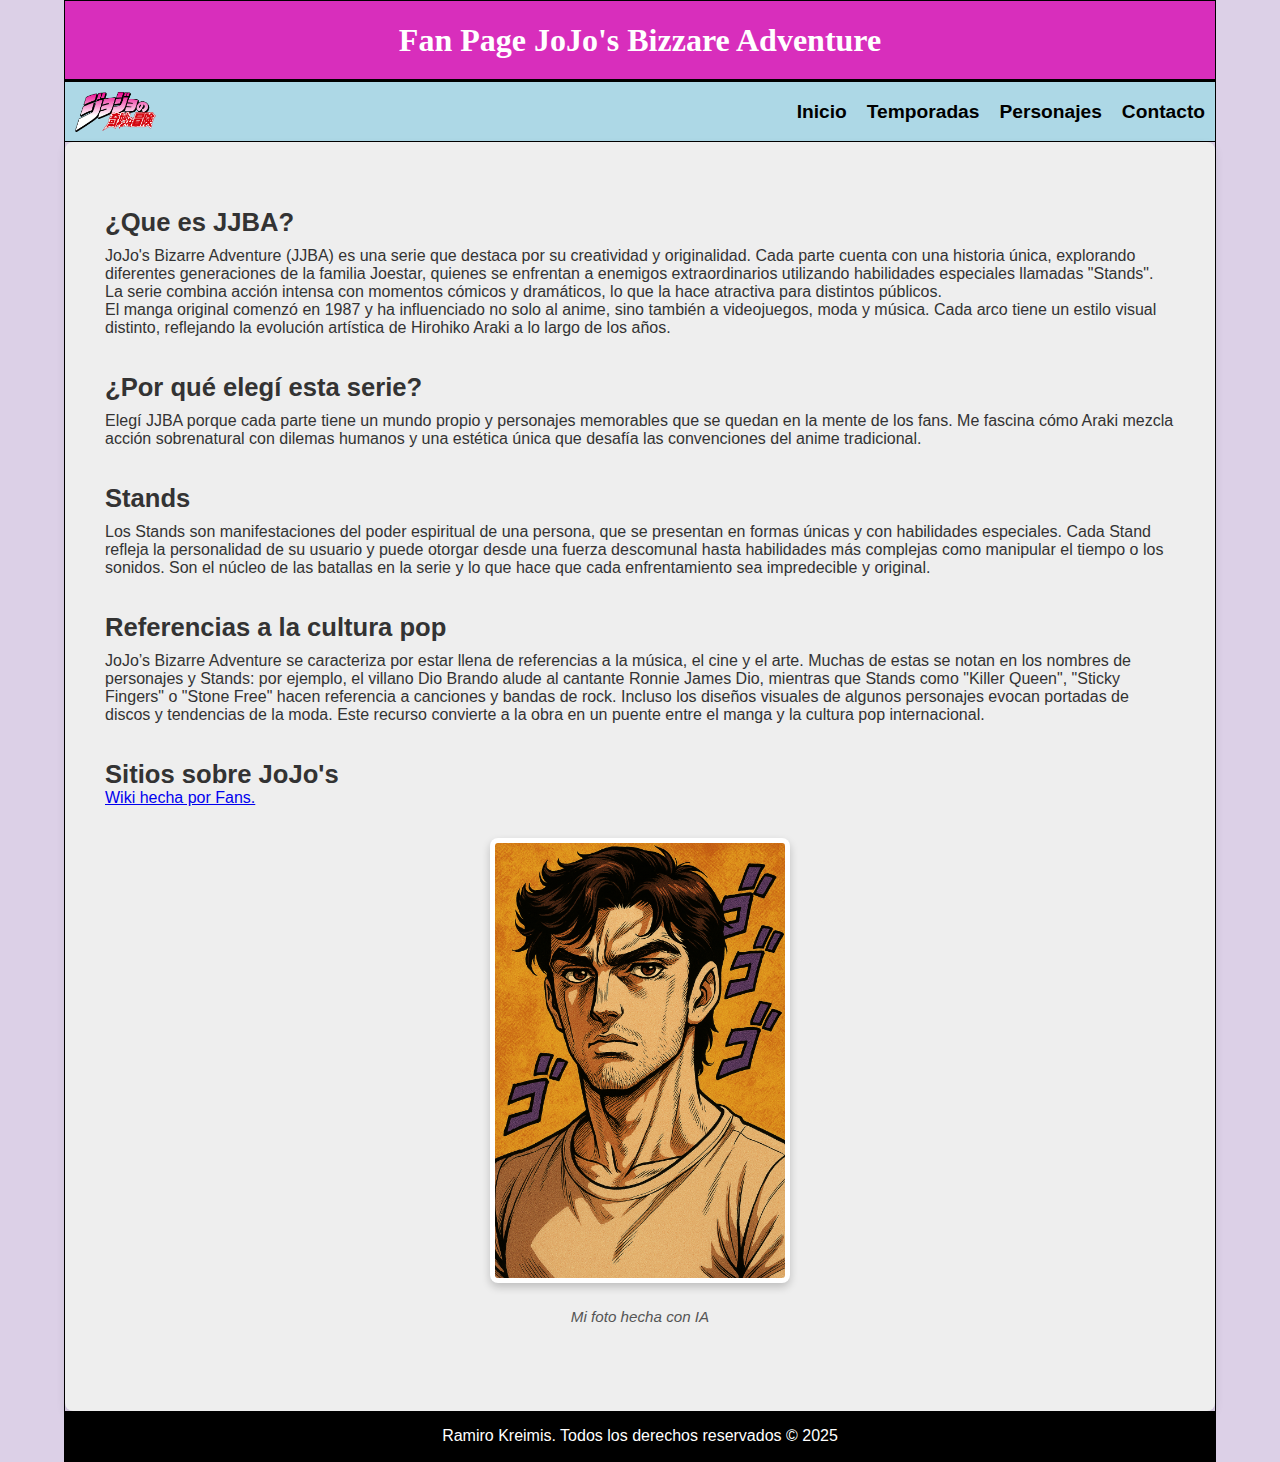
<file: index.html>
<!DOCTYPE html>
<html lang="es">
    <head>
        <meta charset="utf-8">
        <meta name="viewport" content="width=device-width, initial-scale=1.0">
        <title>JJBA Fan Page</title>
        <link rel="icon" href="img/JOJO_Icon.jpg" type="image/x-icon">
        <link rel="stylesheet" href="css/styles.css">
    </head>
    <body>
        <div id="container">
            <header>
                <h1>Fan Page JoJo's Bizzare Adventure</h1>
            </header>

            <nav>
                <img src="img/LogoJoJos.jpg" alt="Logotipo JJBA" id="logo">
                <ul>
                    <li><a href="index.html">Inicio</a></li>
                    <li><a href="temporadas.html">Temporadas</a></li>
                    <li><a href="personajes.html">Personajes</a></li>
                    <li><a href="contacto.html">Contacto</a></li>
                </ul>
            </nav>

            <section class="content">
                <article class="article">
                    <h2>¿Que es JJBA?</h2>
                    <p>
                        JoJo's Bizarre Adventure (JJBA) es una serie que destaca por su creatividad y originalidad. Cada parte cuenta con una historia única, explorando diferentes generaciones de la familia Joestar, quienes se enfrentan a enemigos extraordinarios utilizando habilidades especiales llamadas "Stands". La serie combina acción intensa con momentos cómicos y dramáticos, lo que la hace atractiva para distintos públicos. <br>
                        El manga original comenzó en 1987 y ha influenciado no solo al anime, sino también a videojuegos, moda y música. Cada arco tiene un estilo visual distinto, reflejando la evolución artística de Hirohiko Araki a lo largo de los años.
                    </p>
                </article>

                <article class="article">
                    <h2>¿Por qué elegí esta serie?</h2>
                    <p>
                        Elegí JJBA porque cada parte tiene un mundo propio y personajes memorables que se quedan en la mente de los fans. Me fascina cómo Araki mezcla acción sobrenatural con dilemas humanos y una estética única que desafía las convenciones del anime tradicional.
                    </p>
                </article>

                <article class="article">
                    <h2>Stands</h2>
                    <p>
                        Los Stands son manifestaciones del poder espiritual de una persona, que se presentan en formas únicas y con habilidades especiales. Cada Stand refleja la personalidad de su usuario y puede otorgar desde una fuerza descomunal hasta habilidades más complejas como manipular el tiempo o los sonidos. Son el núcleo de las batallas en la serie y lo que hace que cada enfrentamiento sea impredecible y original.
                    </p>
                </article>

                <article class="article">
                    <h2>Referencias a la cultura pop</h2>
                    <p>
                        JoJo’s Bizarre Adventure se caracteriza por estar llena de referencias a la música, el cine y el arte. Muchas de estas se notan en los nombres de personajes y Stands: por ejemplo, el villano Dio Brando alude al cantante Ronnie James Dio, mientras que Stands como "Killer Queen", "Sticky Fingers" o "Stone Free" hacen referencia a canciones y bandas de rock. Incluso los diseños visuales de algunos personajes evocan portadas de discos y tendencias de la moda. Este recurso convierte a la obra en un puente entre el manga y la cultura pop internacional.
                    </p>
                </article>

                <article class="article">
                    <h2>Sitios sobre JoJo's</h2>
                    <ul>
                        <a href="https://jojowiki.com/" target="_blank">Wiki hecha por Fans.</a>
                    </ul>
                </article>

                <article class="article">
                    <figure>
                        <img src="img/MiFotoIA.png" alt="Foto del alumno hecha con IA"">
                        <figcaption>Mi foto hecha con IA</figcaption>
                    </figure>
                </article>
            </section>

            <footer>
                Ramiro Kreimis. Todos los derechos reservados &copy; 2025
            </footer>
        </div>
    </body>
</html>
</file>
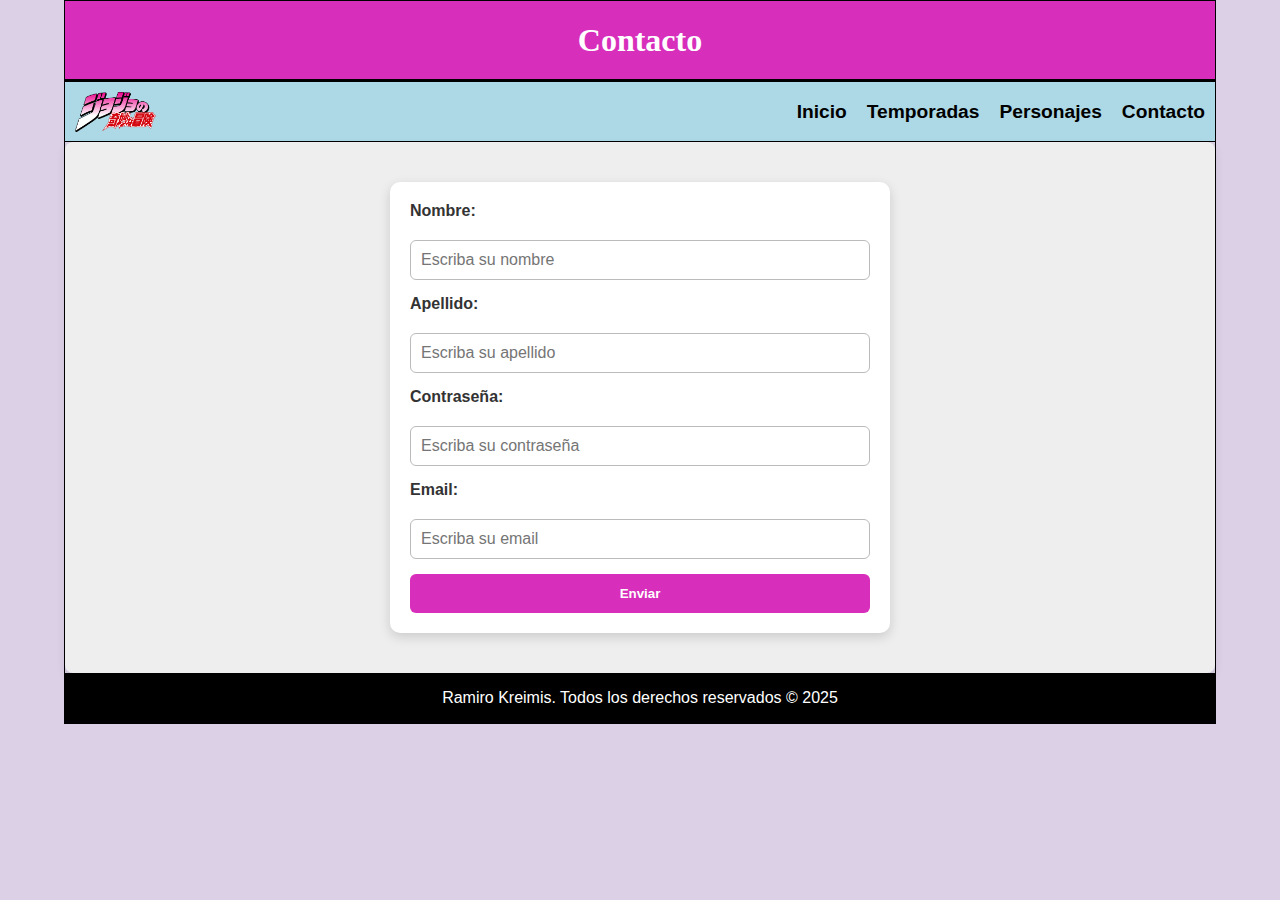
<file: contacto.html>
<!DOCTYPE html>
<html lang="es">
    <head>
        <meta charset="utf-8">
        <title>JJBA Fan Page</title>
        <link rel="icon" href="img/JOJO_Icon.jpg" type="image/x-icon">
        <link rel="stylesheet" href="css/styles.css">
    </head>
    <body>
        <div id="container">
            <header>
                <h1>Contacto</h1>
            </header>

            <nav>
                <img src="img/LogoJoJos.jpg" alt="Logotipo JJBA" id="logo">
                <ul>
                    <li><a href="index.html">Inicio</a></li>
                    <li><a href="temporadas.html">Temporadas</a></li>
                    <li><a href="personajes.html">Personajes</a></li>
                    <li><a href="contacto.html">Contacto</a></li>
                </ul>
            </nav>

            <section class="content">
                <form action="">
                    <label for="nombre">Nombre:</label>
                    <input type="text" id="nombre" name="nombre" required placeholder="Escriba su nombre">

                    <label for="apellido">Apellido:</label>
                    <input type="text" id="apellido" name="apellido" required placeholder="Escriba su apellido">

                    <label for="pass">Contraseña:</label>
                    <input type="password" id="pass" name="pass" required placeholder="Escriba su contraseña">

                    <label for="email">Email:</label>
                    <input type="email" id="email" name="email" required placeholder="Escriba su email">

                    <input type="submit" value="Enviar">
                </form>
            </section>

            <footer>
                Ramiro Kreimis. Todos los derechos reservados &copy; 2025
            </footer>
        </div>
    </body>
</html>
</file>
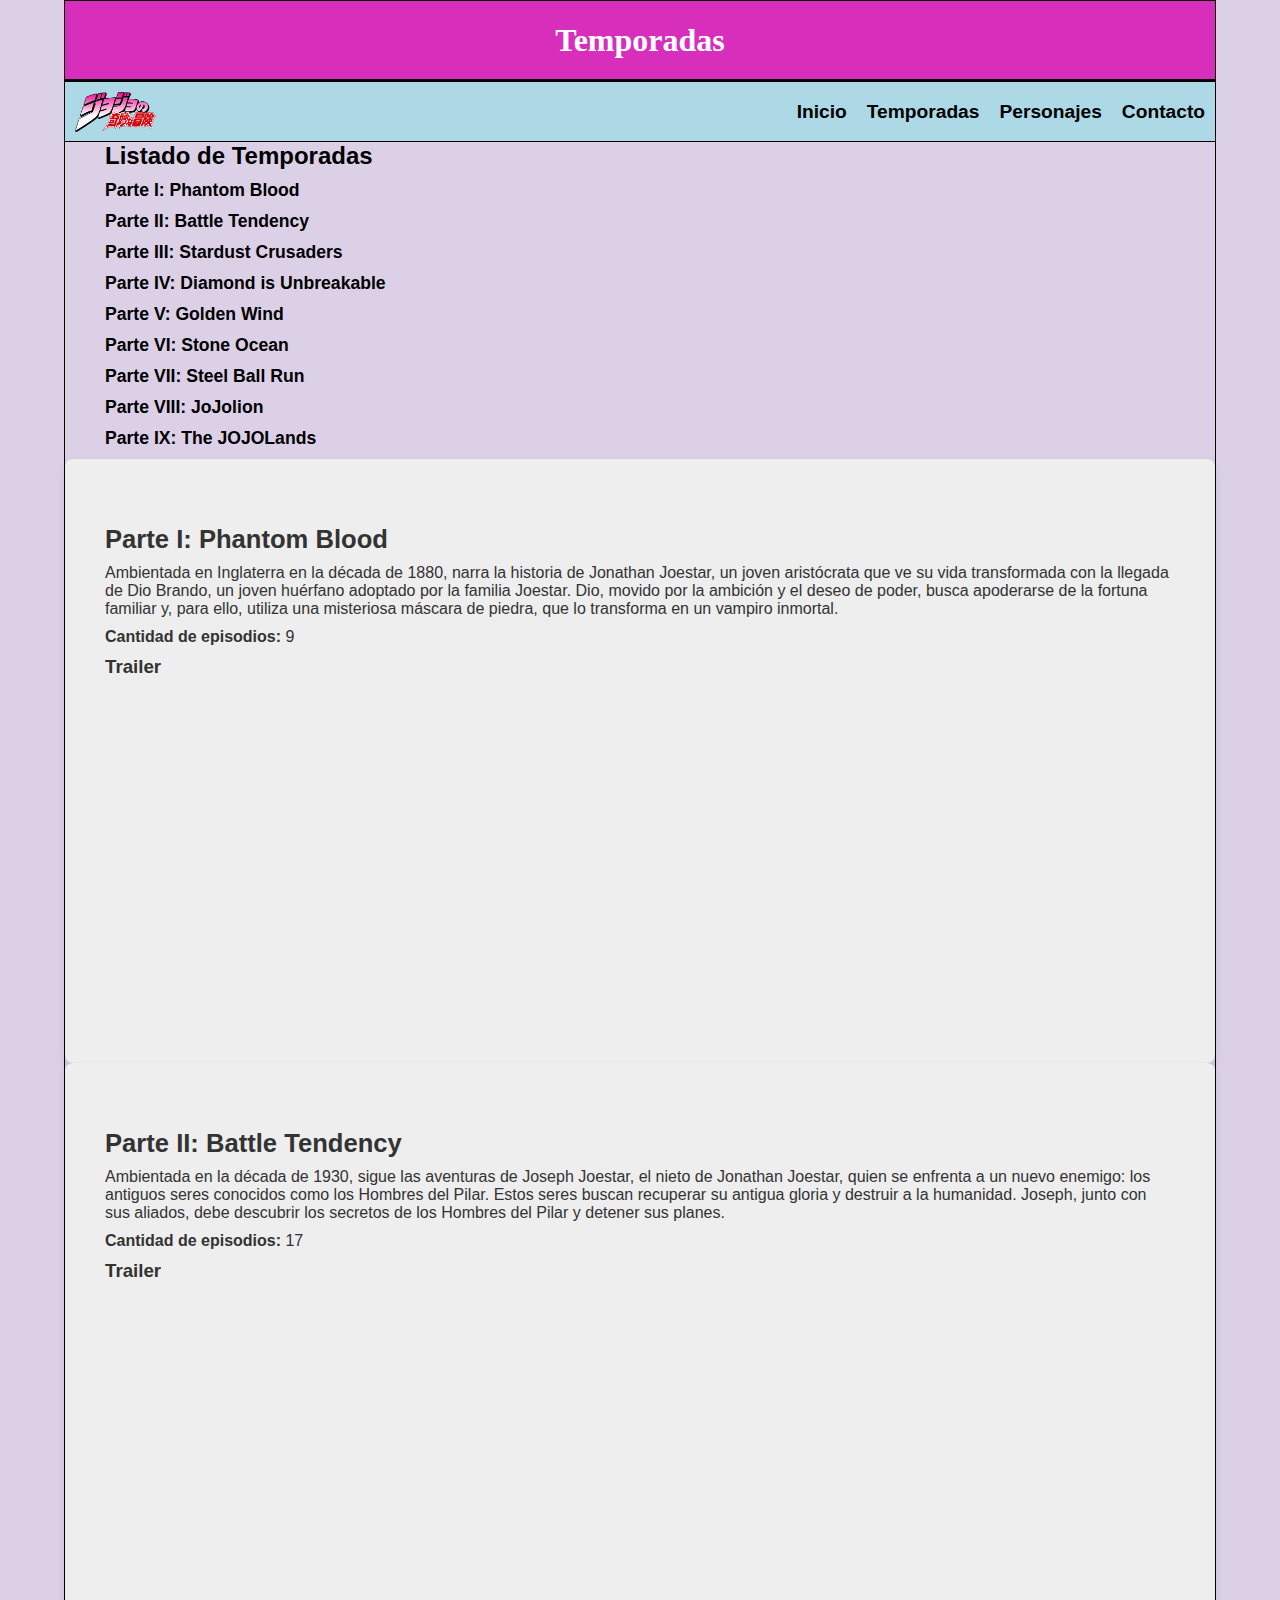
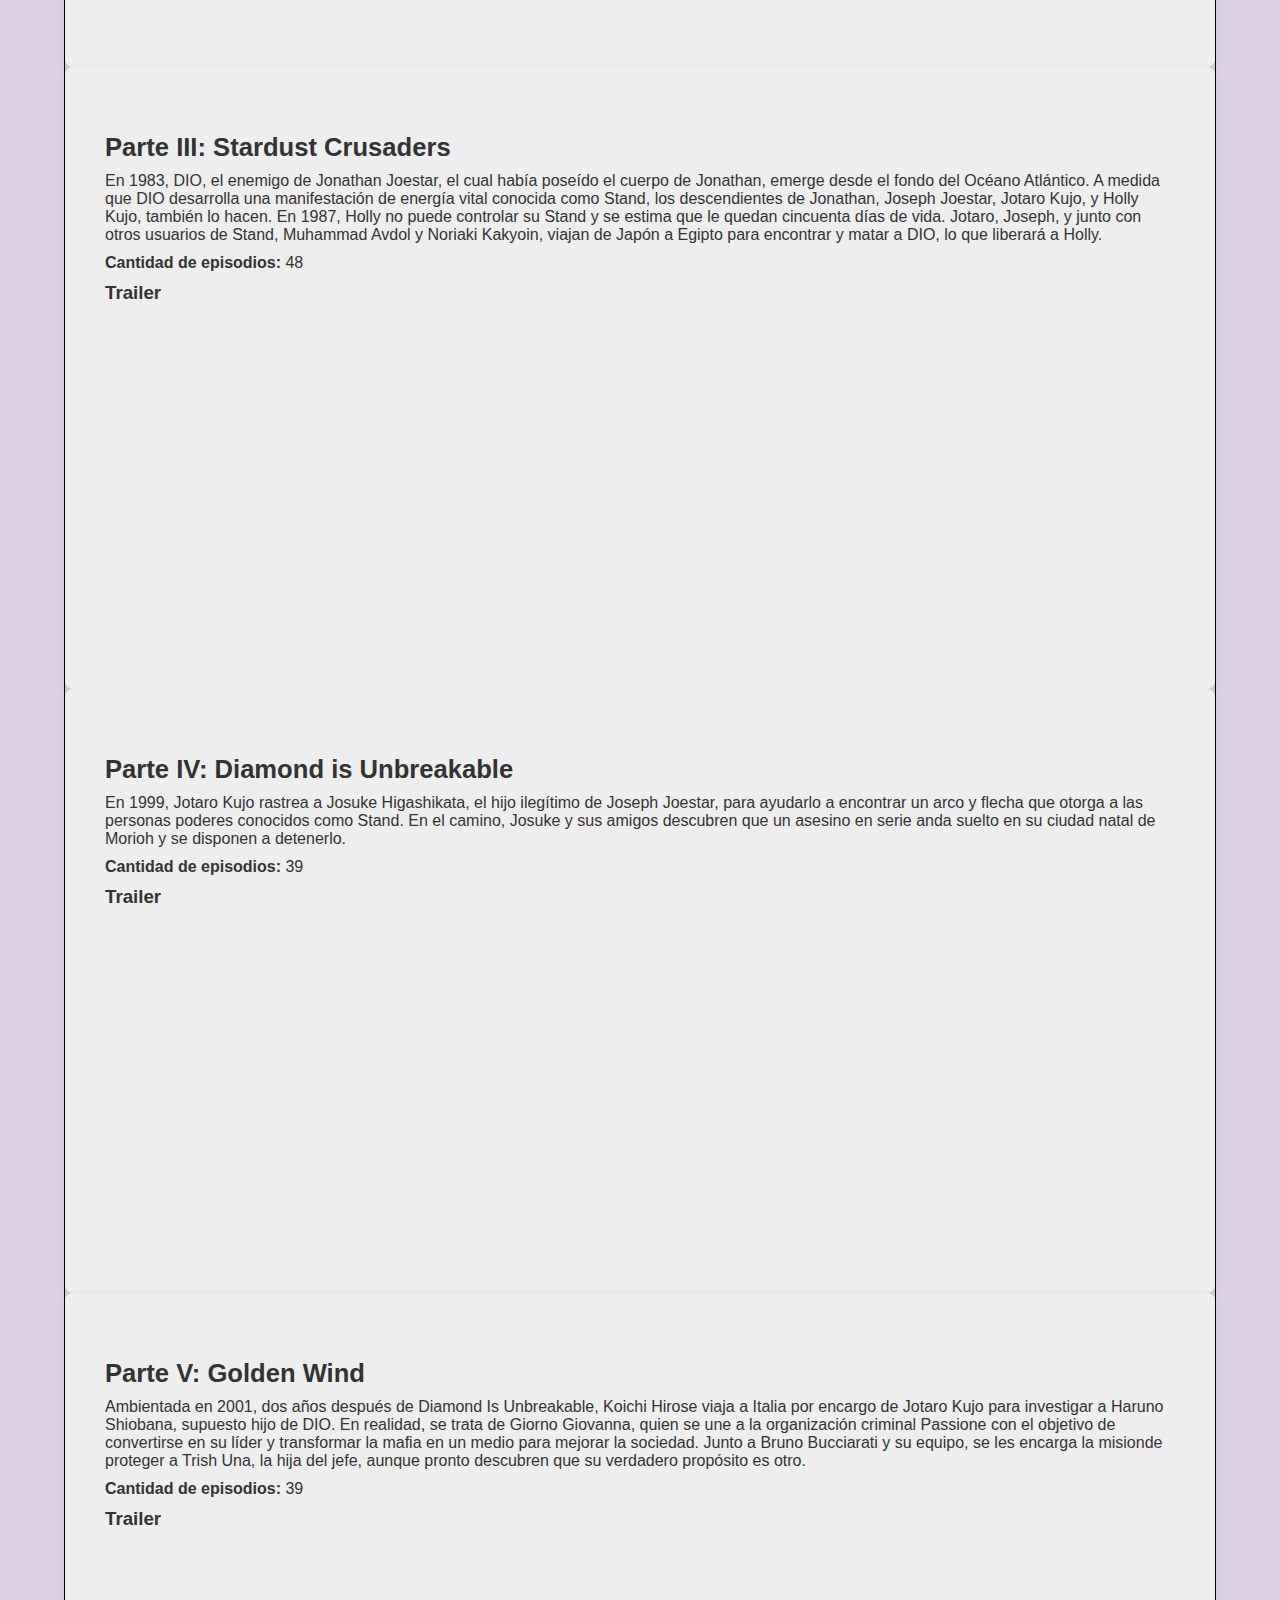
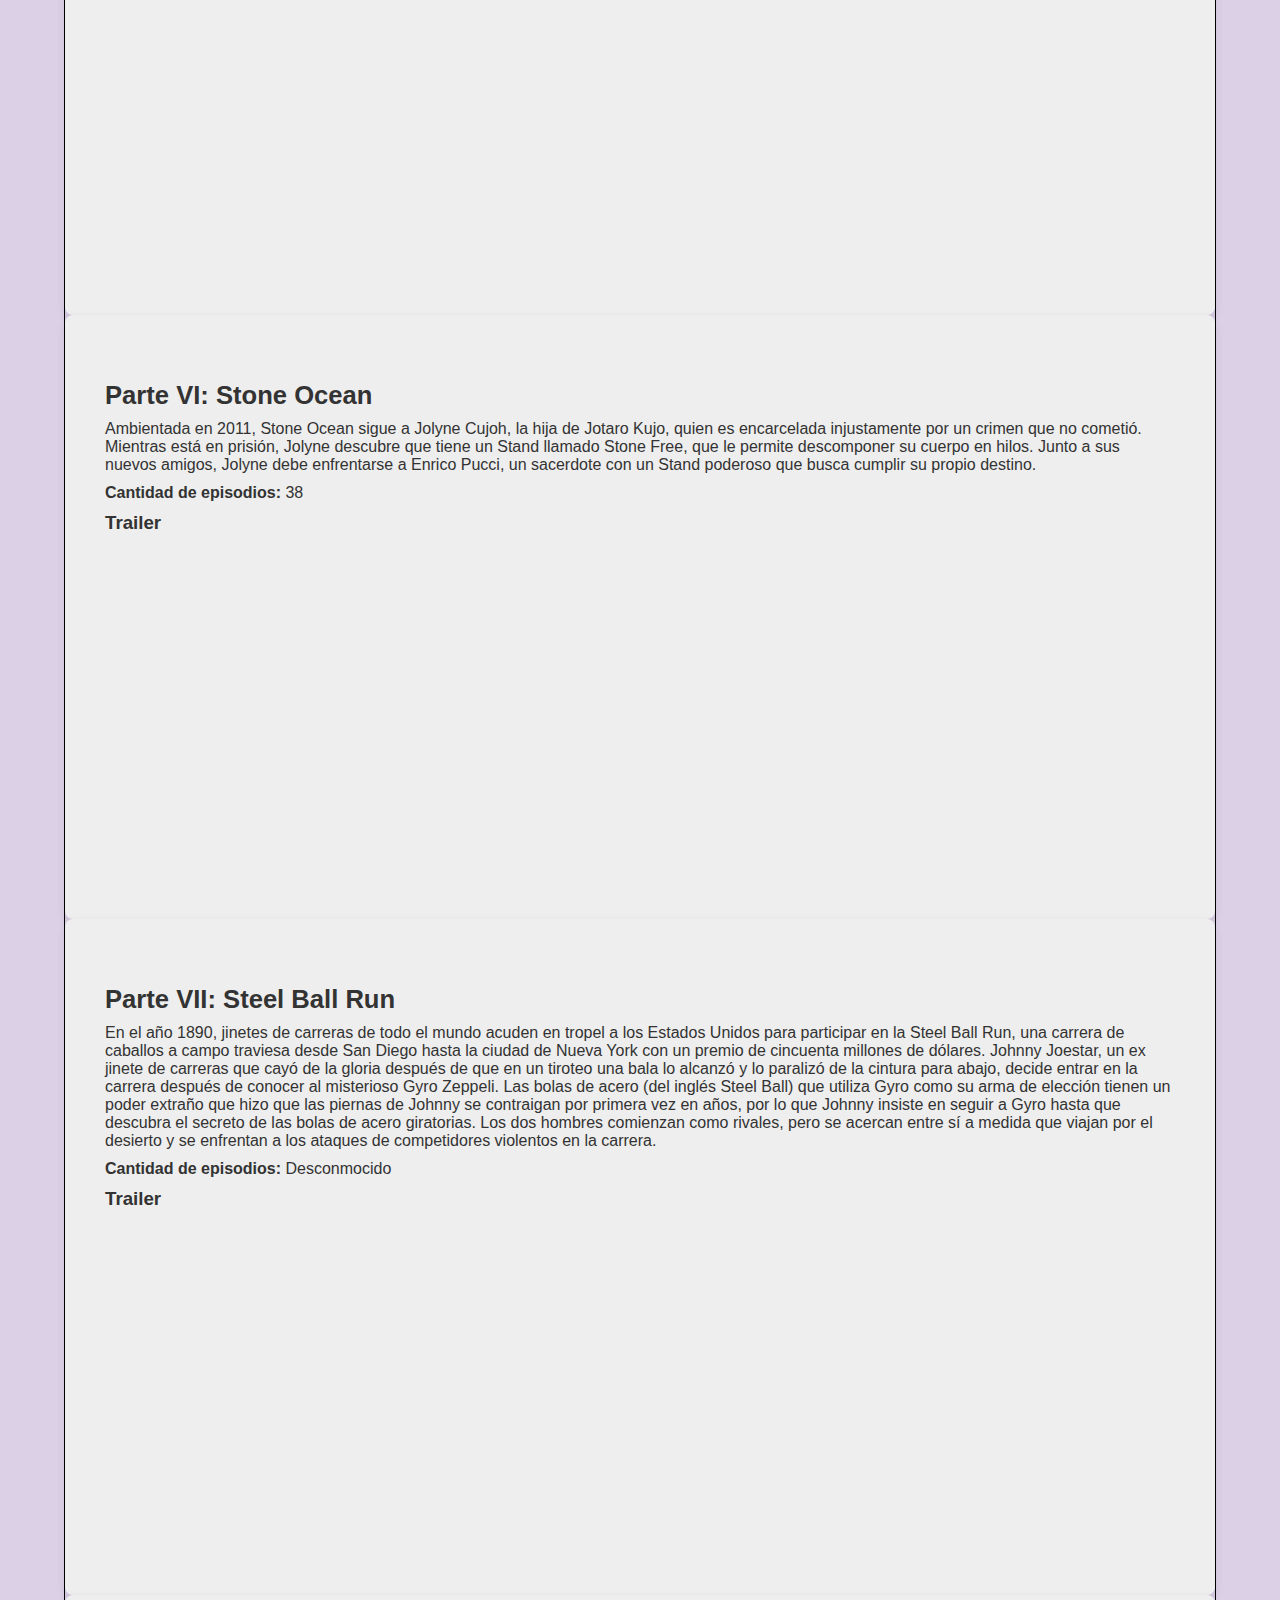
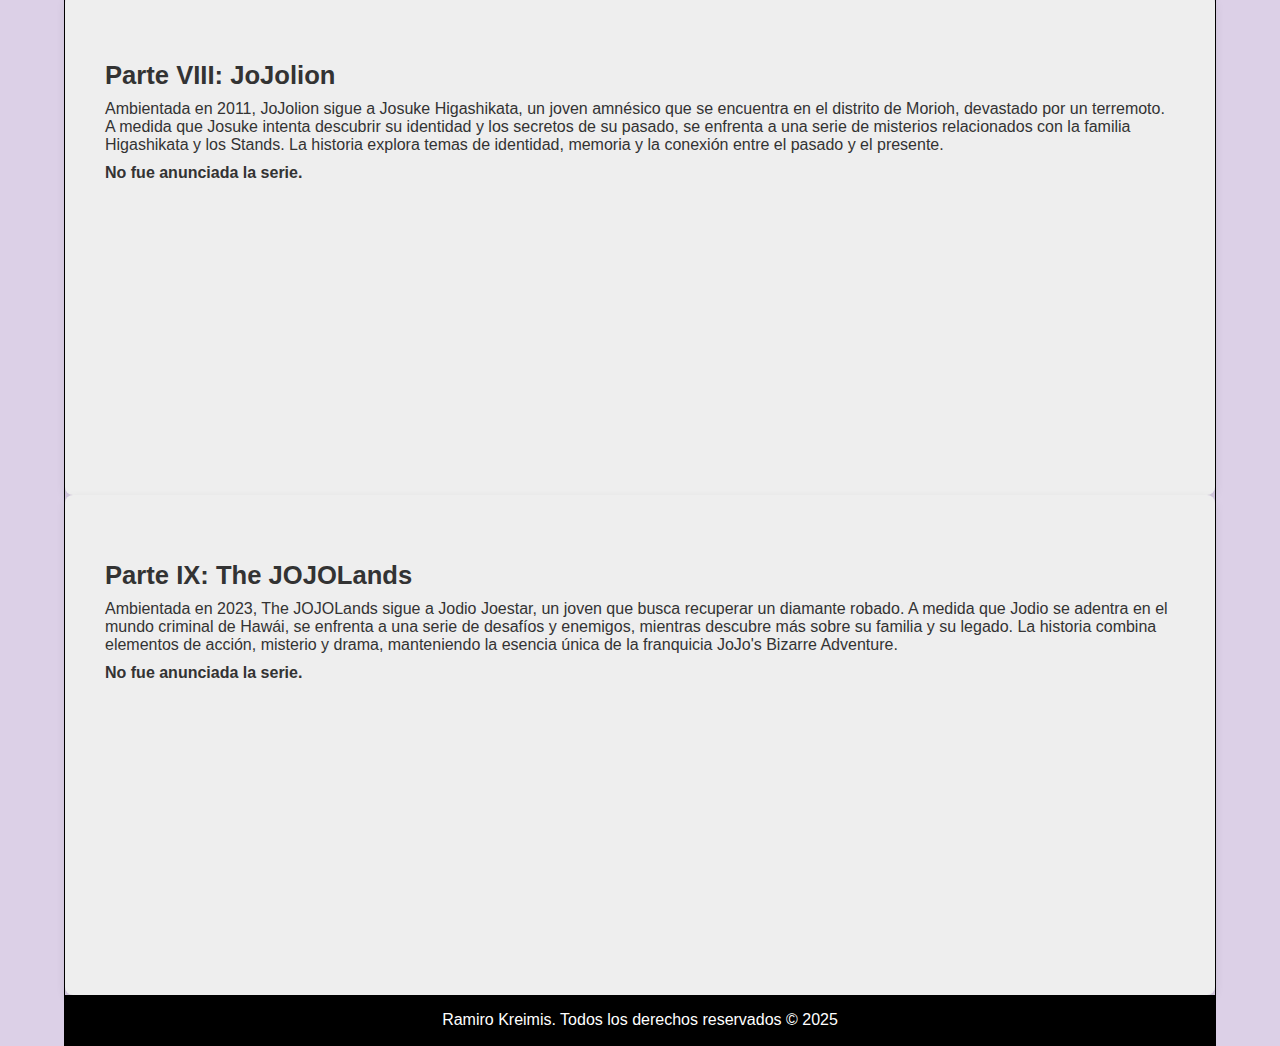
<file: temporadas.html>
<!DOCTYPE html>
<html lang="es">
    <head>
        <meta charset="utf-8">
        <title>JJBA Fan Page</title>
        <link rel="icon" href="img/JOJO_Icon.jpg" type="image/x-icon">
        <link rel="stylesheet" href="css/styles.css">
    </head>
    <body>
        <div id="container">
            <header>
                <h1>Temporadas</h1>
            </header>

            <nav>
                <img src="img/LogoJoJos.jpg" alt="Logotipo JJBA" id="logo">
                <ul>
                    <li><a href="index.html">Inicio</a></li>
                    <li><a href="temporadas.html">Temporadas</a></li>
                    <li><a href="personajes.html">Personajes</a></li>
                    <li><a href="contacto.html">Contacto</a></li>
                </ul>
            </nav>

            <aside>
                <h2>Listado de Temporadas</h2>
                <ol>
                    <li><a href="#part1">Parte I: Phantom Blood</a></li>
                    <li><a href="#part2">Parte II: Battle Tendency</a></li>
                    <li><a href="#part3">Parte III: Stardust Crusaders</a></li>
                    <li><a href="#part4">Parte IV: Diamond is Unbreakable</a></li>
                    <li><a href="#part5">Parte V: Golden Wind</a></li>
                    <li><a href="#part6">Parte VI: Stone Ocean</a></li>
                    <li><a href="#part7">Parte VII: Steel Ball Run</a></li>
                    <li><a href="#part8">Parte VIII: JoJolion</a></li>
                    <li><a href="#part9">Parte IX: The JOJOLands</a></li>
                </ol>
            </aside>

            <section class="content">
                <article class="article">
                    <h2 id="part1">Parte I: Phantom Blood</h2>
                    <p>
                        Ambientada en Inglaterra en la década de 1880, narra la historia de Jonathan Joestar, un joven aristócrata que ve su vida transformada con la llegada de Dio Brando, 
                        un joven huérfano adoptado por la familia Joestar. Dio, movido por la ambición y el deseo de poder, busca apoderarse de la fortuna familiar y, para ello, 
                        utiliza una misteriosa máscara de piedra, que lo transforma en un vampiro inmortal.
                    </p>
                    <p><strong>Cantidad de episodios:</strong> 9</p>
                    <h3>Trailer</h3>
                    <iframe width="560" height="315" src="https://www.youtube.com/embed/l_cqC_U-ANQ?si=57D3iMJ6ZMRnQHqV" title="Trailer Phantom Blood" frameborder="0" allow="accelerometer; autoplay; clipboard-write; encrypted-media; gyroscope; picture-in-picture; web-share" referrerpolicy="strict-origin-when-cross-origin" allowfullscreen></iframe>
                </article>
            </section>

            <section class="content">
                <article class="article">
                    <h2 id="part2">Parte II: Battle Tendency</h2>
                    <p>
                        Ambientada en la década de 1930, sigue las aventuras de Joseph Joestar, el nieto de Jonathan Joestar, quien se enfrenta a un nuevo enemigo: 
                        los antiguos seres conocidos como los Hombres del Pilar. Estos seres buscan recuperar su antigua gloria y destruir a la humanidad. 
                        Joseph, junto con sus aliados, debe descubrir los secretos de los Hombres del Pilar y detener sus planes.
                    </p>
                    <p><strong>Cantidad de episodios:</strong> 17</p>
                    <h3>Trailer</h3>
                    <iframe width="560" height="315" src="https://www.youtube.com/embed/3A7xgV4v6rI?si=Zk1mXHjv2YkRkJmE" title="Trailer Battle Tendency" frameborder="0" allow="accelerometer; autoplay; clipboard-write; encrypted-media; gyroscope; picture-in-picture; web-share" referrerpolicy="strict-origin-when-cross-origin" allowfullscreen></iframe>
                </article>
            </section>

            <section class="content">
                <article class="article">
                    <h2 id="part3">Parte III: Stardust Crusaders</h2>
                    <p>
                        En 1983, DIO, el enemigo de Jonathan Joestar, el cual había poseído el cuerpo de Jonathan, emerge desde el fondo del Océano Atlántico. 
                        A medida que DIO desarrolla una manifestación de energía vital conocida como Stand, los descendientes de Jonathan, Joseph Joestar, Jotaro Kujo, y Holly Kujo, 
                        también lo hacen.
                        En 1987, Holly no puede controlar su Stand y se estima que le quedan cincuenta días de vida. Jotaro, Joseph, y junto con otros usuarios de Stand, Muhammad Avdol y Noriaki Kakyoin, viajan de Japón a Egipto para encontrar y matar a DIO, lo que liberará a Holly.
                    </p>
                    <p><strong>Cantidad de episodios:</strong> 48</p>
                    <h3>Trailer</h3>
                    <iframe width="560" height="315" src="https://www.youtube.com/embed/XKpD3WtFRCs?si=0aRZyY8TbDhLxCJj" title="Trailer Stardust Crusaders" frameborder="0" allow="accelerometer; autoplay; clipboard-write; encrypted-media; gyroscope; picture-in-picture; web-share" referrerpolicy="strict-origin-when-cross-origin" allowfullscreen></iframe>
                </article>
            </section>

            <section class="content">
                <article class="article">
                    <h2 id="part4">Parte IV: Diamond is Unbreakable</h2>
                    <p>
                        En 1999, Jotaro Kujo rastrea a Josuke Higashikata, el hijo ilegítimo de Joseph Joestar, para ayudarlo a encontrar un arco y flecha que otorga a las personas poderes 
                        conocidos como Stand. En el camino, Josuke y sus amigos descubren que un asesino en serie anda suelto en su ciudad natal de Morioh y se disponen a detenerlo.
                    </p>
                    <p><strong>Cantidad de episodios:</strong> 39</p>
                    <h3>Trailer</h3>
                    <iframe width="560" height="315" src="https://www.youtube.com/embed/t8WxJVBhiTY?si=ytJZqlk3Ju_Q-1Z1" title="Trailer Diamond is Unbreakable" frameborder="0" allow="accelerometer; autoplay; clipboard-write; encrypted-media; gyroscope; picture-in-picture; web-share" referrerpolicy="strict-origin-when-cross-origin" allowfullscreen></iframe>
                </article>
            </section>

            <section class="content">
                <article class="article">
                    <h2 id="part5">Parte V: Golden Wind</h2>
                    <p>
                        Ambientada en 2001, dos años después de Diamond Is Unbreakable, Koichi Hirose viaja a Italia por encargo de Jotaro Kujo para investigar a Haruno Shiobana, supuesto hijo 
                        de DIO. En realidad, se trata de Giorno Giovanna, quien se une a la organización criminal Passione con el objetivo de convertirse en su líder y transformar la mafia en 
                        un medio para mejorar la sociedad. Junto a Bruno Bucciarati y su equipo, se les encarga la misionde proteger a Trish Una, la hija del jefe, aunque pronto descubren 
                        que su verdadero propósito es otro.
                    </p>
                    <p><strong>Cantidad de episodios:</strong> 39</p>
                    <h3>Trailer</h3>
                    <iframe width="560" height="315" src="https://www.youtube.com/embed/R92KmKcg07Y?si=KgKsRLDoPoSDY8QP" title="YouTube video player" frameborder="0" allow="accelerometer; autoplay; clipboard-write; encrypted-media; gyroscope; picture-in-picture; web-share" referrerpolicy="strict-origin-when-cross-origin" allowfullscreen></iframe>
                </article>
            </section>

            <section class="content">
                <article class="article">
                    <h2 id="part6">Parte VI: Stone Ocean</h2>
                    <p>
                        Ambientada en 2011, Stone Ocean sigue a Jolyne Cujoh, la hija de Jotaro Kujo, quien es encarcelada injustamente por un crimen que no cometió. 
                        Mientras está en prisión, Jolyne descubre que tiene un Stand llamado Stone Free, que le permite descomponer su cuerpo en hilos. 
                        Junto a sus nuevos amigos, Jolyne debe enfrentarse a Enrico Pucci, un sacerdote con un Stand poderoso que busca cumplir su propio destino.
                    </p>
                    <p><strong>Cantidad de episodios:</strong> 38</p>
                    <h3>Trailer</h3>
                    <iframe width="560" height="315" src="https://www.youtube.com/embed/EeCX8Y0a278?si=nAlZwqXDLFUDu1Lu" title="YouTube video player" frameborder="0" allow="accelerometer; autoplay; clipboard-write; encrypted-media; gyroscope; picture-in-picture; web-share" referrerpolicy="strict-origin-when-cross-origin" allowfullscreen></iframe>
                </article>
            </section>

            <section class="content">
                <article class="article">
                    <h2 id="part7">Parte VII: Steel Ball Run</h2>
                    <p>
                        En el año 1890, jinetes de carreras de todo el mundo acuden en tropel a los Estados Unidos para participar en la Steel Ball Run, una carrera de caballos a campo traviesa desde San Diego hasta la ciudad de Nueva York con un premio de cincuenta millones de dólares. 
                        Johnny Joestar, un ex jinete de carreras que cayó de la gloria después de que en un tiroteo una bala lo alcanzó y lo paralizó de la cintura para abajo, decide entrar en la carrera después de conocer al misterioso Gyro Zeppeli. 
                        Las bolas de acero (del inglés Steel Ball) que utiliza Gyro como su arma de elección tienen un poder extraño que hizo que las piernas de Johnny se contraigan por primera vez en años, por lo que Johnny insiste en seguir a Gyro hasta que descubra el secreto de las bolas de acero giratorias. 
                        Los dos hombres comienzan como rivales, pero se acercan entre sí a medida que viajan por el desierto y se enfrentan a los ataques de competidores violentos en la carrera.
                    </p>
                    <p><strong>Cantidad de episodios:</strong> Desconmocido</p>
                    <h3>Trailer</h3>
                    <iframe width="560" height="315" src="https://www.youtube.com/embed/RHkvkwnQbEQ?si=dA6ryi4kXld2cuCV" title="YouTube video player" frameborder="0" allow="accelerometer; autoplay; clipboard-write; encrypted-media; gyroscope; picture-in-picture; web-share" referrerpolicy="strict-origin-when-cross-origin" allowfullscreen></iframe>
                </article>
            </section>

            <section class="content">
                <article class="article">
                    <h2 id="part8">Parte VIII: JoJolion</h2>
                    <p>
                        Ambientada en 2011, JoJolion sigue a Josuke Higashikata, un joven amnésico que se encuentra en el distrito de Morioh, devastado por un terremoto. 
                        A medida que Josuke intenta descubrir su identidad y los secretos de su pasado, se enfrenta a una serie de misterios relacionados con la familia Higashikata y los Stands. 
                        La historia explora temas de identidad, memoria y la conexión entre el pasado y el presente.
                    </p>
                    <p><strong>No fue anunciada la serie.</strong></p>
                </article>
            </section>

            <section class="content">
                <article class="article">
                    <h2 id="part9">Parte IX: The JOJOLands</h2>
                    <p>
                        Ambientada en 2023, The JOJOLands sigue a Jodio Joestar, un joven que busca recuperar un diamante robado. 
                        A medida que Jodio se adentra en el mundo criminal de Hawái, se enfrenta a una serie de desafíos y enemigos, 
                        mientras descubre más sobre su familia y su legado. La historia combina elementos de acción, misterio y drama, 
                        manteniendo la esencia única de la franquicia JoJo's Bizarre Adventure.
                    </p>
                    <p><strong>No fue anunciada la serie.</strong></p>
                </article>
            </section>

            <footer>
                Ramiro Kreimis. Todos los derechos reservados &copy; 2025
            </footer>
        </div>
    </body>


</html>
</file>
<file: css/styles.css>
/* 
Para ID se usa #{}
Para clases se usa .{} 
*/

*{
    margin: 0px;
    padding: 0px;
    box-sizing: border-box;
}

body{
    background-color: #DCD0E7;
    font-family: Arial, Helvetica, sans-serif;
    
}

header{
    font-family: 'Bangers', cursive;
}

#container{
    width: 90%;
    max-width: 1200px;
    margin: 0 auto;
    border: 1px solid black;
}

header{
    background-color: #d82ebc;
    text-align: center;
    color: white;
    border-bottom: 3px solid black;
    padding: 20px 10px;
}

header h1{
    font-size: clamp(1.2rem, 4vw, 2rem); /* escala según ancho de pantalla */
    line-height: 1.2;
    word-wrap: break-word; /* evita que se desborde */
}

#logo{
    height: auto;
    max-height: 40px; /* controla tamaño */
    width: auto;
    max-width: 120px; /* para que no se coma el nav */
}

nav{
    display: flex;
    align-items: center;
    justify-content: space-between;
    background-color: lightblue;
    padding: 0 10px;
    border-bottom: 1px solid black;
    height: 60px; /* puedes ajustar */
}

nav ul{
    list-style: none;
    display: flex;
    gap: 20px;
}

nav ul li a{
    text-decoration: none;
    color: black;
    font-weight: bold;
    font-size: 1.2rem;
}

nav ul li a:hover{
    color: white;
}

aside > ol{
    list-style: none;
}

aside > ol > li a{
    text-decoration: none;
    color: black;
    font-weight: bold;
    font-size: 1.1rem;
}

aside > ol > li a:hover{
    color: white;
}

/* SE ELIMINA DEL HTML Y DEL CSS.
<div class="clearfix"></div> 
.clearfix{
    clear: both;
} 
*/

.content{                              /* SECTION */
    width: 100%;
    min-height: 500px;
    background-color: #EEE;
    padding: 40px;
    color: #333;
    border-radius: 8px;
    box-shadow: 0 4px 10px rgba(0,0,0,0.1);
}

.article {
    margin: 15px 0;
    padding-bottom: 10px;
    border-bottom: 1px solid #eee;
}

.article:first-child{
    padding-top: 10px;
    border-top: 1px solid #eee;
}

.article h2{
    font-size: 1.6rem;
}

.section h2{
    font-size: 1.6rem;
}

footer{
    background-color: black;
    color: white;
    text-align: center;
    height: 50px;
    line-height: 50px;
    font-size: 1rem;
}

aside{
    padding-left: 40px;
}

p, li{
    margin: 10px 0;
    
}


/* Estilos para las imágenes */


figure {
    display: flex;
    flex-wrap: wrap;        
    justify-content: center;
    gap: 15px;              /* separación entre imágenes */
    margin: 20px 0;
    text-align: center;
}

figure img {
    max-width: 300px;       /* tamaño máximo por imagen */
    width: 100%;
    height: auto;
    border-radius: 8px;     /* bordes redondeados */
    box-shadow: 0 4px 8px rgba(0,0,0,0.2);
    transition: transform 0.3s ease, box-shadow 0.3s ease;
    background-color: white;  /* contraste si la img tiene fondo transparente */
    padding: 5px;
}

figure img:hover {
    transform: scale(1.05);   /* zoom suave */
    box-shadow: 0 6px 12px rgba(0,0,0,0.3);
}

figcaption {
    flex-basis: 100%;       /* que ocupe toda la fila debajo de las imágenes */
    font-style: italic;
    color: #555;
    margin-top: 10px;
    font-size: 0.95rem;
}

form {
    max-width: 500px;
    margin: 0 auto;
    display: flex;
    flex-direction: column;
    gap: 15px;
    padding: 20px;
    background: white;
    border-radius: 10px;
    box-shadow: 0 4px 12px rgba(0,0,0,0.15);
}

form label {
    font-weight: bold;
    margin-bottom: 5px;
    color: #333;
}

form input[type="text"],
form input[type="password"],
form input[type="email"] {
    padding: 10px;
    border: 1px solid #bbb;
    border-radius: 6px;
    font-size: 1rem;
    width: 100%;
    transition: border 0.3s;
}

form input[type="text"]:focus,
form input[type="password"]:focus,
form input[type="email"]:focus {
    border: 1px solid #d82ebc;
    outline: none;
}

form input[type="submit"] {
    background-color: #d82ebc;
    color: white;
    font-weight: bold;
    border: none;
    border-radius: 6px;
    padding: 12px;
    cursor: pointer;
    transition: background 0.3s;
}

form input[type="submit"]:hover {
    background-color: #b32398;
}

/* media queries */


/* Tablets y celulares grandes */
@media (max-width: 992px) {
    nav ul {
        justify-content: center;
        gap: 15px;
    }

    .content {                    /* SECTION */
        padding: 30px;
    }

    .article h2 {
        font-size: 1.4rem;
    }

    .section h2 {
        font-size: 1.4rem;
    }
}

/* celulares */
@media (max-width: 768px) {
    nav {
        flex-direction: column;
        align-items: center;
        height: auto;
        padding: 10px;
}

    nav ul {
        flex-direction: column;
        gap: 15px;
}

    nav ul li {
        margin: 0;
    }

    header {
        font-size: 1.2rem;
        line-height: 60px;
        height: 60px;
    }

    .content {                      /* SECTION */
        padding: 20px;
    }

    .article h2 {
        font-size: 1.2rem;
    }

    .section h2 {
        font-size: 1.2rem;
    }

    figure img {
        max-width: 180px;   /* reduce en pantallas más chicas */
    }
}

@media (max-width: 480px) {
    figure img {
        max-width: 140px;
    }
}
</file>
